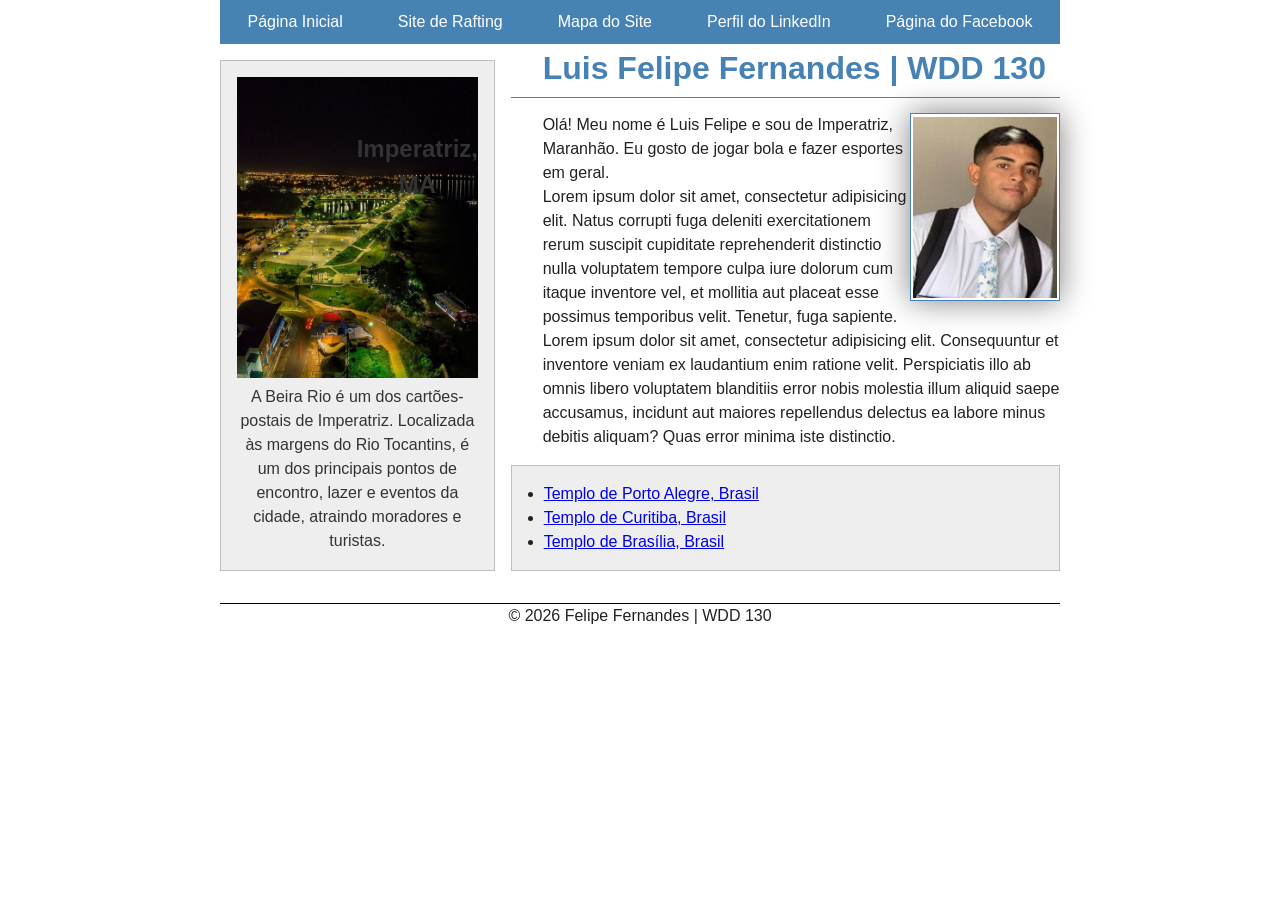
<file: index.html>
<!DOCTYPE html>
<html lang="pt-BR">
<head>
    <meta charset="UTF-8">
    <meta name="viewport" content="width=device-width, initial-scale=1.0">
    <meta name="description" content="Página de perfil de Luis Felipe Fernandes para o curso WDD 130, apresentando informações pessoais e sobre a cidade de Imperatriz, Maranhão.">
    <meta name="author" content="Felipe Fernandes">
    <title>Luis Felipe Fernandes | WDD 130</title>
    <link rel="stylesheet" href="estilos/estilos.css">
</head>
<body>
    <header>
        <nav>
            <a href="#">Página Inicial</a>
            <a href="wwr/">Site de Rafting</a>
            <a href="mapa-do-site.html">Mapa do Site</a>
            <a href="https://linkedin.com" target="_blank">Perfil do LinkedIn</a>
            <a href="https://facebook.com" target="_blank">Página do Facebook</a>
        </nav>
    </header>

    <div class="grid">
        <main>
            <h1 class="indentacao">Luis Felipe Fernandes | WDD 130</h1>
            
            <img src="imagens/perfil.png" alt="Foto de Perfil do Felipe Fernandes" width="200">
            
            <p class="indentacao">Olá! Meu nome é Luis Felipe e sou de Imperatriz, Maranhão. Eu gosto de jogar bola e fazer esportes em geral.</p>
            
            <p class="indentacao">
                Lorem ipsum dolor sit amet, consectetur adipisicing elit. Natus corrupti fuga deleniti 
                exercitationem rerum suscipit cupiditate reprehenderit distinctio nulla voluptatem tempore 
                culpa iure dolorum cum itaque inventore vel, et mollitia aut placeat esse possimus 
                temporibus velit. Tenetur, fuga sapiente.
            </p>
            
            <p class="indentacao">
                Lorem ipsum dolor sit amet, consectetur adipisicing elit. Consequuntur et inventore veniam 
                ex laudantium enim ratione velit. Perspiciatis illo ab omnis libero voluptatem blanditiis 
                error nobis molestia illum aliquid saepe accusamus, incidunt aut maiores repellendus 
                delectus ea labore minus debitis aliquam? Quas error minima iste distinctio.
            </p>

            <ul class="caixa indentacao">
                <li>
                    <a href="https://www.churchofjesuschrist.org/temples/details/porto-alegre-brazil-temple?lang=eng" target="_blank">
                        Templo de Porto Alegre, Brasil
                    </a>
                </li>
                <li>
                    <a href="https://www.churchofjesuschrist.org/temples/details/curitiba-brazil-temple?lang=eng" target="_blank">
                        Templo de Curitiba, Brasil
                    </a>
                </li>
                <li>
                    <a href="https://www.churchofjesuschrist.org/temples/details/brasilia-brazil-temple?lang=eng" target="_blank">
                        Templo de Brasília, Brasil
                    </a>
                </li>
            </ul>
        </main>

        <aside class="caixa">
            <h2>Imperatriz, MA</h2>
            <img src="imagens/beira-rio.jpg" alt="Beira Rio" class="place-img">
            <p>
                A Beira Rio é um dos cartões-postais de Imperatriz. Localizada às margens do Rio Tocantins, 
                é um dos principais pontos de encontro, lazer e eventos da cidade, atraindo moradores e turistas.
            </p>
        </aside>
    </div>

    <footer>
        <p>&copy; 2026 Felipe Fernandes | WDD 130</p>
    </footer>
</body>
</html>
</file>
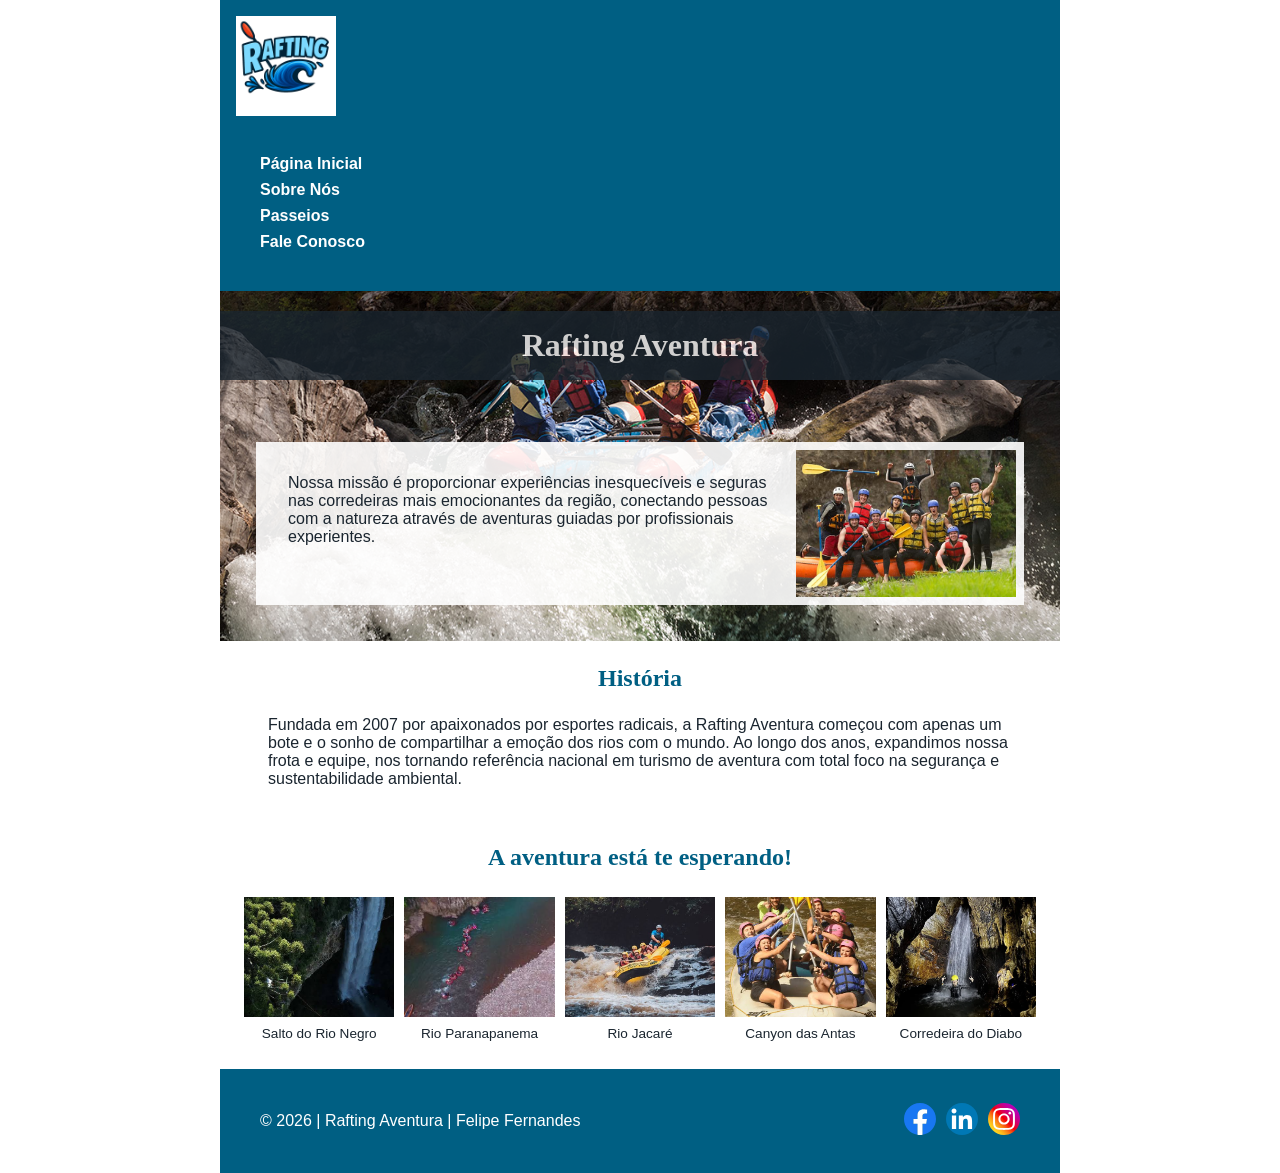
<file: wwr/index.html>
<!DOCTYPE html>
<html lang="pt-BR">
<head>
    <meta charset="UTF-8">
    <meta name="viewport" content="width=device-width, initial-scale=1.0">
    <meta name="description" content="Saiba mais sobre a nossa empresa de rafting em corredeiras, nossa história, missão e as aventuras inesquecíveis que preparamos para você.">
    <meta name="author" content="Felipe Fernandes">
    <title>Sobre Nós - Rafting Aventura</title>
    <link rel="stylesheet" href="estilos/rafting.css">
</head>
<body>

    <header>
        <img src="imagens/logo.png" alt="Logotipo da empresa Rafting Aventura">
        <nav>
            <ul>
                <li><a href="index.html">Página Inicial</a></li>
                <li><a href="sobre.html">Sobre Nós</a></li>
                <li><a href="passeios.html">Passeios</a></li>
                <li><a href="contato.html">Fale Conosco</a></li>
            </ul>
        </nav>
    </header>

    <main>
        <div class="hero">
            <img src="imagens/hero.jpg" alt="Equipe praticando rafting em corredeiras agitadas">
            <h1>Rafting Aventura</h1>
            <article>
                <img src="imagens/cliente.jpg" alt="Cliente sorrindo após a prática de rafting">
                <p>Nossa missão é proporcionar experiências inesquecíveis e seguras nas corredeiras mais emocionantes da região, conectando pessoas com a natureza através de aventuras guiadas por profissionais experientes.</p>
            </article>
        </div>

        <section class="historia">
            <h2>História</h2>
            <p>Fundada em 2007 por apaixonados por esportes radicais, a Rafting Aventura começou com apenas um bote e o sonho de compartilhar a emoção dos rios com o mundo. Ao longo dos anos, expandimos nossa frota e equipe, nos tornando referência nacional em turismo de aventura com total foco na segurança e sustentabilidade ambiental.</p>
        </section>

        <section class="aventura">
            <h2>A aventura está te esperando!</h2>
            <figure>
                <img src="imagens/aventura1.jpg" alt="Salto do Rio Negro">
                <figcaption>Salto do Rio Negro</figcaption>
            </figure>
            <figure>
                <img src="imagens/aventura2.jpg" alt="Corredeira do Rio Paranapanema">
                <figcaption>Rio Paranapanema</figcaption>
            </figure>
            <figure>
                <img src="imagens/aventura3.jpg" alt="Corredeira do Rio Jacaré">
                <figcaption>Rio Jacaré</figcaption>
            </figure>
            <figure>
                <img src="imagens/aventura4.jpg" alt="Canyon das Antas">
                <figcaption>Canyon das Antas</figcaption>
            </figure>
            <figure>
                <img src="imagens/aventura5.jpg" alt="Corredeira do Diabo">
                <figcaption>Corredeira do Diabo</figcaption>
            </figure>
        </section>
    </main>

    <footer>
        <p>&copy; 2026 | Rafting Aventura | Felipe Fernandes</p>
        <nav class="socialmedia">
            <a href="https://facebook.com">
                <img src="imagens/facebook.svg" alt="Ícone do Facebook">
            </a>
            <a href="https://linkedin.com">
                <img src="imagens/linkedin.svg" alt="Ícone do LinkedIn">
            </a>
            <a href="https://instagram.com">
                <img src="imagens/instagram.svg" alt="Ícone do Instagram">
            </a>
        </nav>
    </footer>

</body>
</html>
</file>
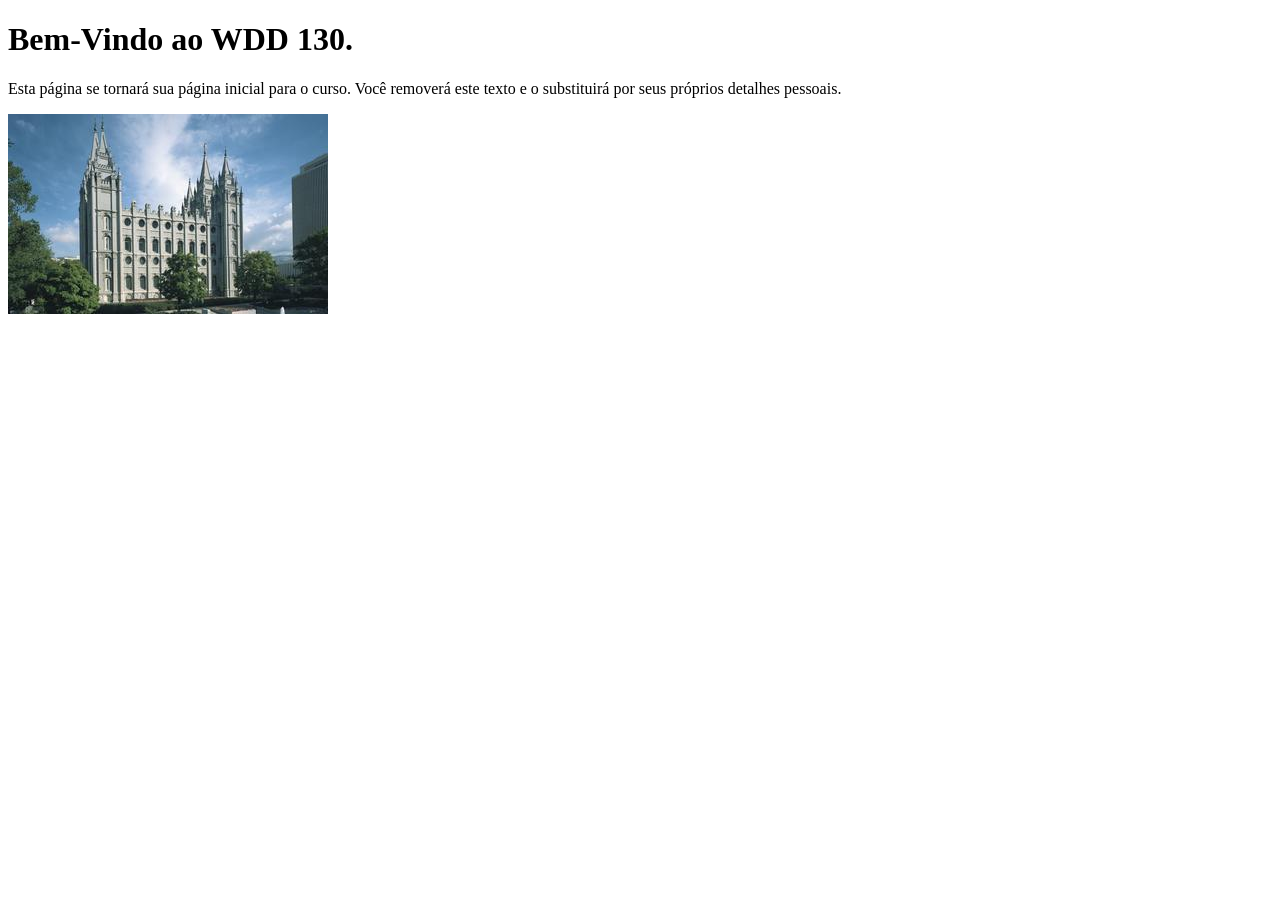
<file: antigo-index.html>
<!DOCTYPE html>
<html lang="pt-br">
<head>
    <meta charset="UTF-8">
    <meta name="viewport" content="width=device-width, initial-scale=1.0">
    <title>WDD 130 | Página Inicial</title>
</head>
<body>
    <h1>Bem-Vindo ao WDD 130.</h1>
    <p>Esta página se tornará sua página inicial para o curso. Você removerá este texto e o substituirá por seus próprios detalhes pessoais.</p>

    <img src="imagens/templo-lago-salgado.jpg" alt="O Templo de Lago Salgado.">
</body>
</html>
</file>
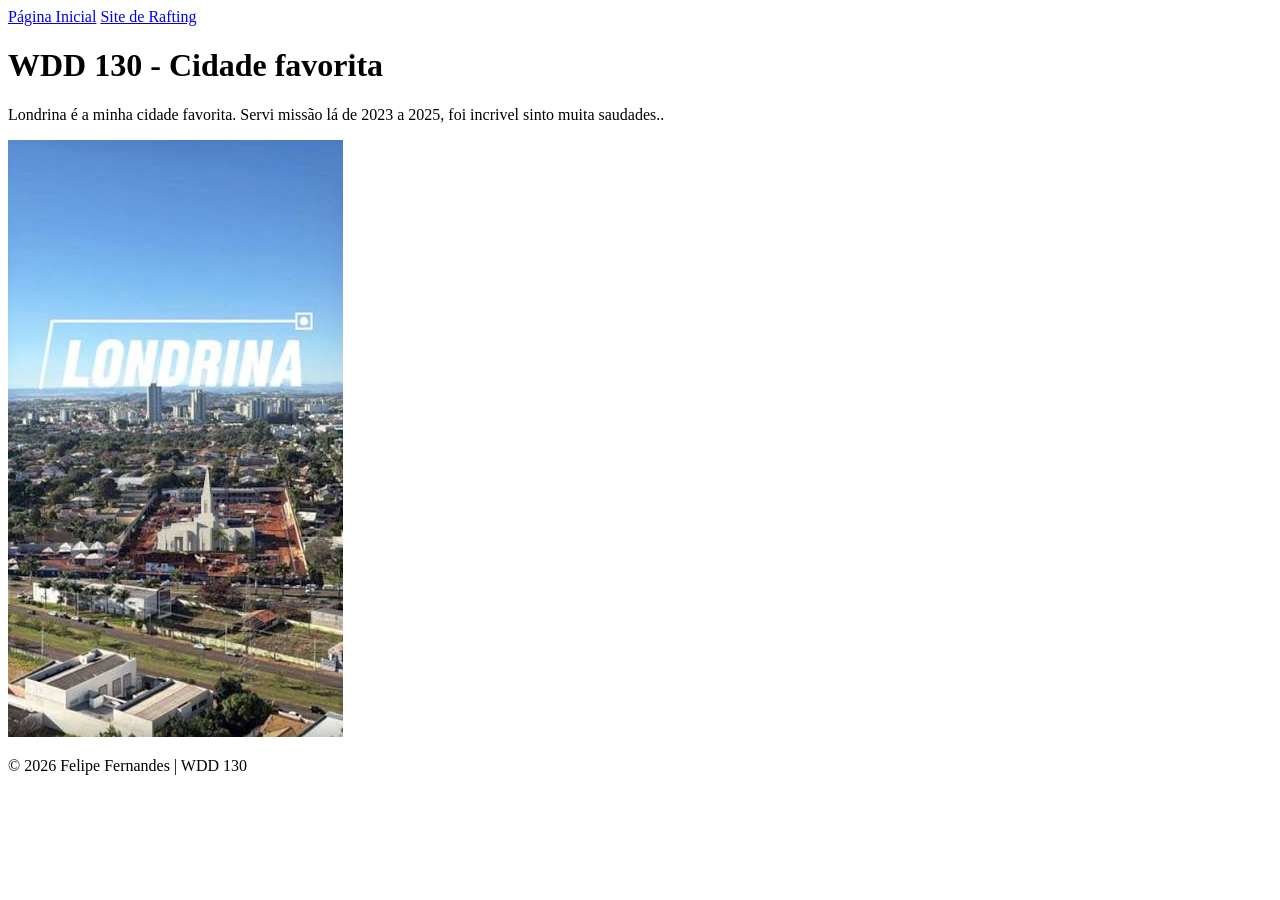
<file: cidade favorita.html>
<!DOCTYPE html>
<html lang="pt-BR">
<head>
    <meta charset="UTF-8">
    <meta name="viewport" content="width=device-width, initial-scale=1.0">
    <title>WDD 130 - Felipe Fernandes</title>
</head>
<body>

    <header>
        <nav>
            <a href="#">Página Inicial</a>
            <a href="wwr/">Site de Rafting</a>
        </nav>
    </header>

    <main>
        <h1>WDD 130 - Cidade favorita</h1>
        
        <p>Londrina é a minha cidade favorita. Servi missão lá de 2023 a 2025, foi incrivel sinto muita saudades..</p>

        <img src="imagens/cidadefavorita.jpg" alt="Minha Cidade Favorita">
    </main>

    <footer>
        <p>© 2026 Felipe Fernandes | WDD 130</p>
    </footer>

</body>
</html>
</file>
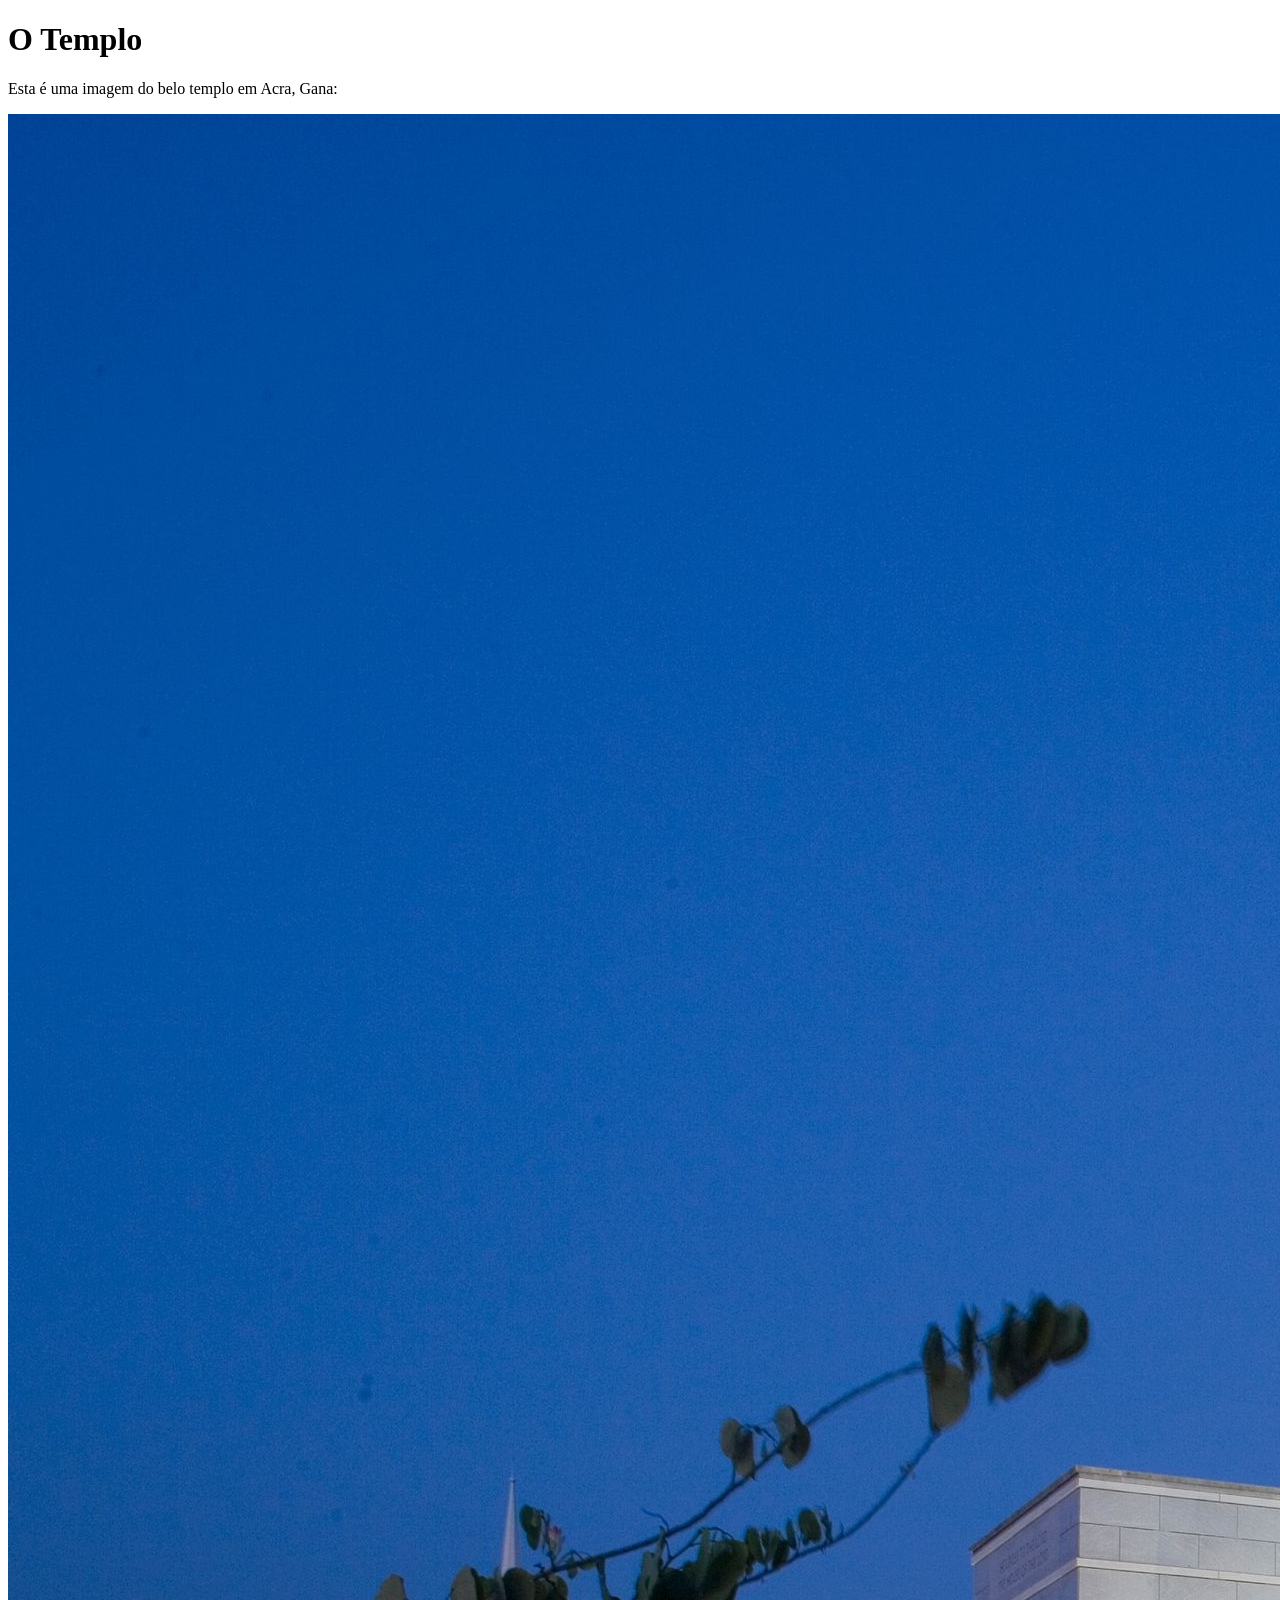
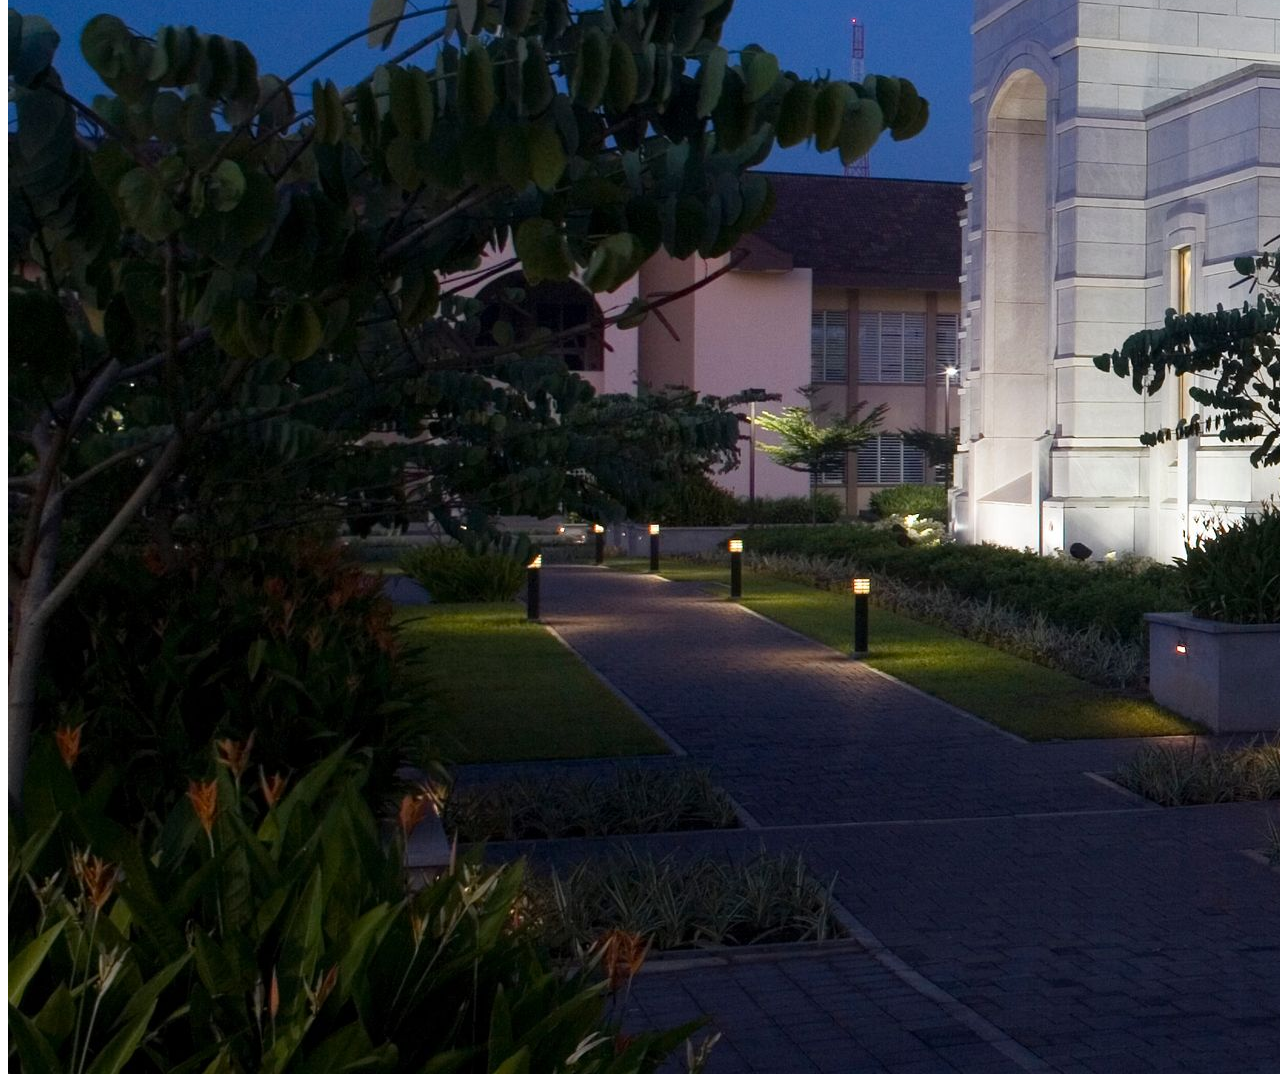
<file: semana01/imagens.html>
<!DOCTYPE html>
<html lang="pt-br">
<head>
    <meta charset="UTF-8">
    <meta name="viewport" content="width=device-width, initial-scale=1.0">
    <title>Imagem do Templo</title>
</head>
<body>
    <h1>O Templo</h1>
    <p>Esta é uma imagem do belo templo em Acra, Gana:</p>
    <img src="imagens/templo-largo.jpeg" alt="O Templo de Acra, Gana">
    
</body>
</html>
</file>
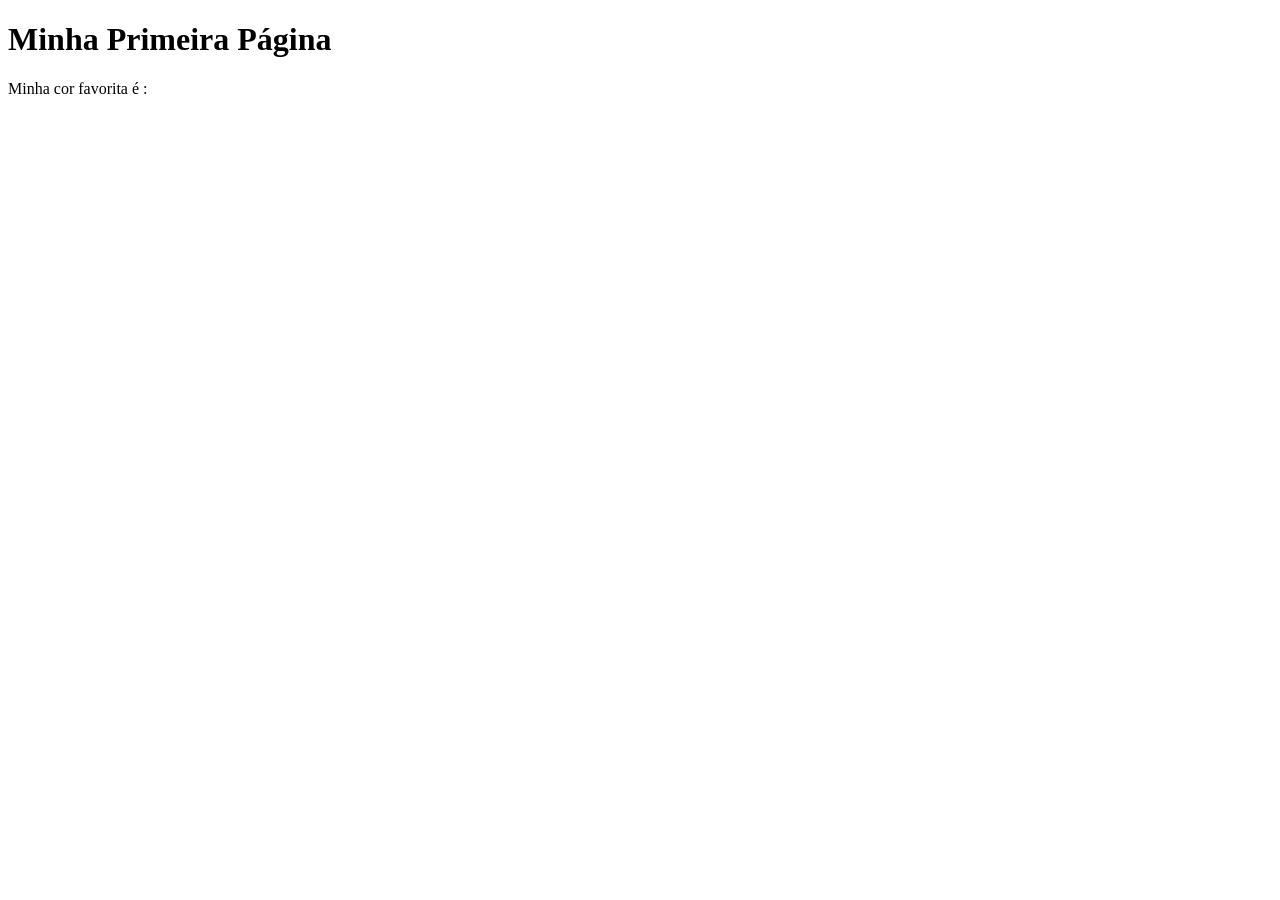
<file: semana01/primeira-pagina.html>
<!DOCTYPE html>
<html lang="pt-br">
<head>
    <meta charset="UTF-8">
    <meta name="viewport" content="width=device-width, initial-scale=1.0">
    <title>Minha Primeira Página</title>
</head>
<body>
    <h1>Minha Primeira Página</h1>
    <p>Minha cor favorita é : </p>
</body>
</html>
</file>
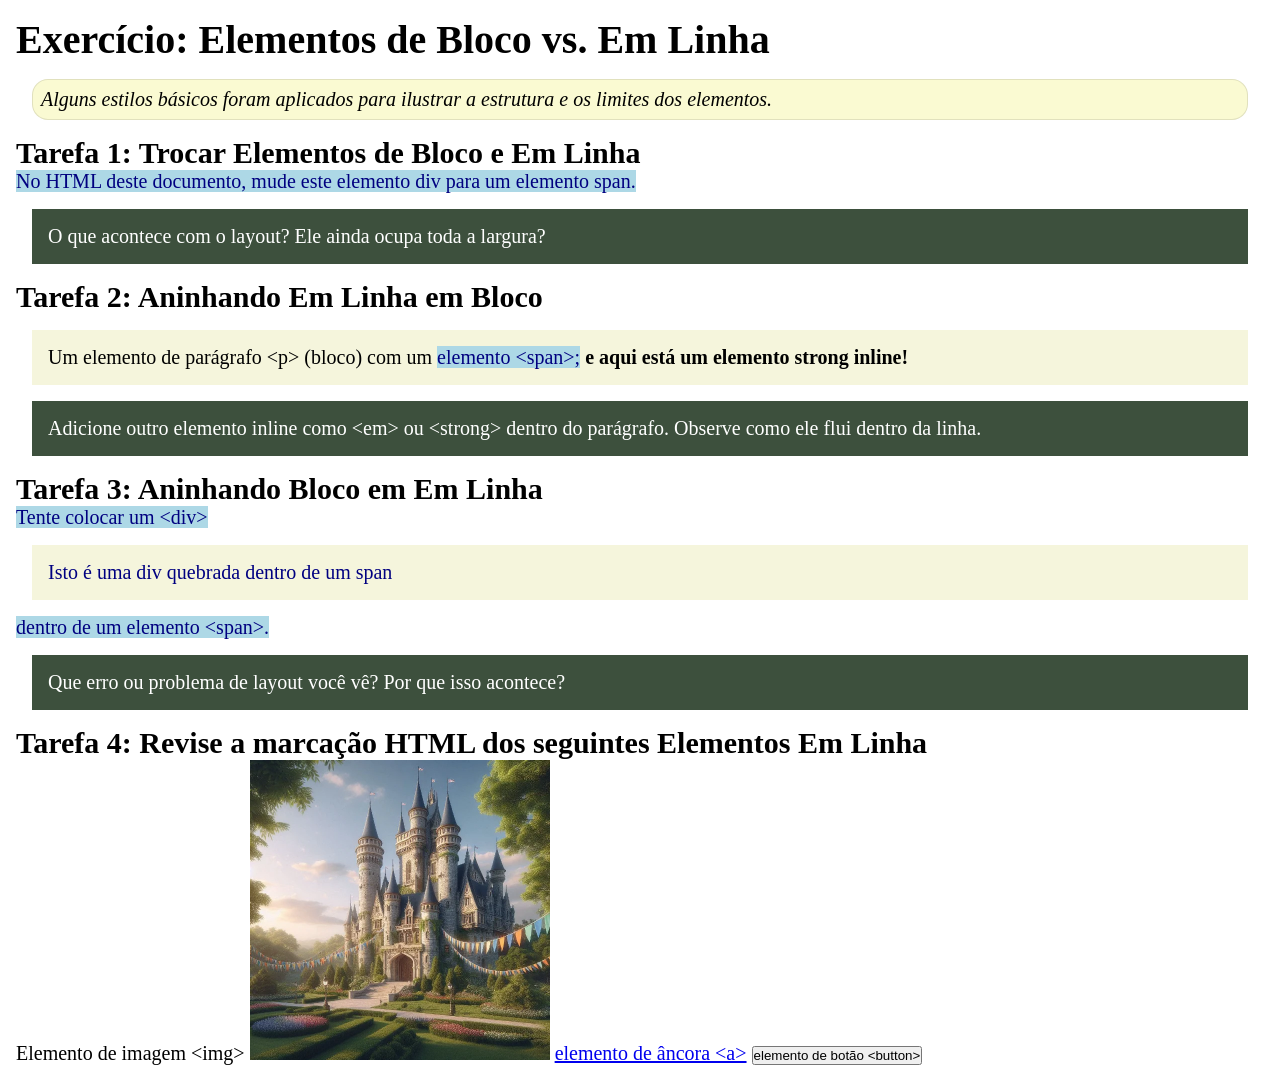
<file: semana02/bloco-vs-inline.html>
<!DOCTYPE html>

<html lang="pt-br">

<head>
    <meta charset="UTF-8">
    <meta name="viewport" content="width=device-width, initial-scale=1.0">
    <title>Exercício: Bloco vs Inline</title>
    <!-- Linha corrigida para carregar o CSS corretamente no seu navegador -->
    <link rel="stylesheet" href="./estilos/bloco-vs-inline.css">
</head>

<body>

    <main>
        <h1>Exercício: Elementos de Bloco vs. Em Linha</h1>
        <p class="note">Alguns estilos básicos foram aplicados para ilustrar a estrutura e os limites dos elementos.</p>

        <!-- Tarefa 1: Alterada de div para span para testar o comportamento inline -->
        <h2>Tarefa 1: Trocar Elementos de Bloco e Em Linha</h2>
        <span>No HTML deste documento, mude este elemento div para um elemento span.</span>
        
        <p class="question">O que acontece com o layout? Ele ainda ocupa toda a largura?</p>

        <!-- Tarefa 2: Adicionado o elemento strong (inline) no fim do parágrafo -->
        <h2>Tarefa 2: Aninhando Em Linha em Bloco</h2>
        <p>Um elemento de parágrafo &lt;p&gt; (bloco) com um <span>elemento &lt;span&gt;;</span> <strong>e aqui está um elemento strong inline!</strong></p>
        <p class="question">Adicione outro elemento inline como &lt;em&gt; ou &lt;strong&gt; dentro do parágrafo. Observe como ele flui dentro da linha.</p>

        <!-- Tarefa 3: Colocado a div dentro do span para simular o erro de aninhamento -->
        <h2>Tarefa 3: Aninhando Bloco em Em Linha</h2>
        <span>Tente colocar um &lt;div&gt;<div>Isto é uma div quebrada dentro de um span</div> dentro de um elemento &lt;span&gt;.</span>
        <p class="question">Que erro ou problema de layout você vê? Por que isso acontece?</p>

        <h2>Tarefa 4: Revise a marcação HTML dos seguintes Elementos Em Linha</h2>
        Elemento de imagem &lt;img&gt;
        <img src="imagens/castelo.webp" alt="imagem (imagens estão em linha)" width="300" height="300">
        <a href="https://churchofjesuschrist.org">elemento de âncora &lt;a&gt;</a>
        <button type="button">elemento de botão &lt;button&gt;</button>
    </main>

</body>

</html>
</file>
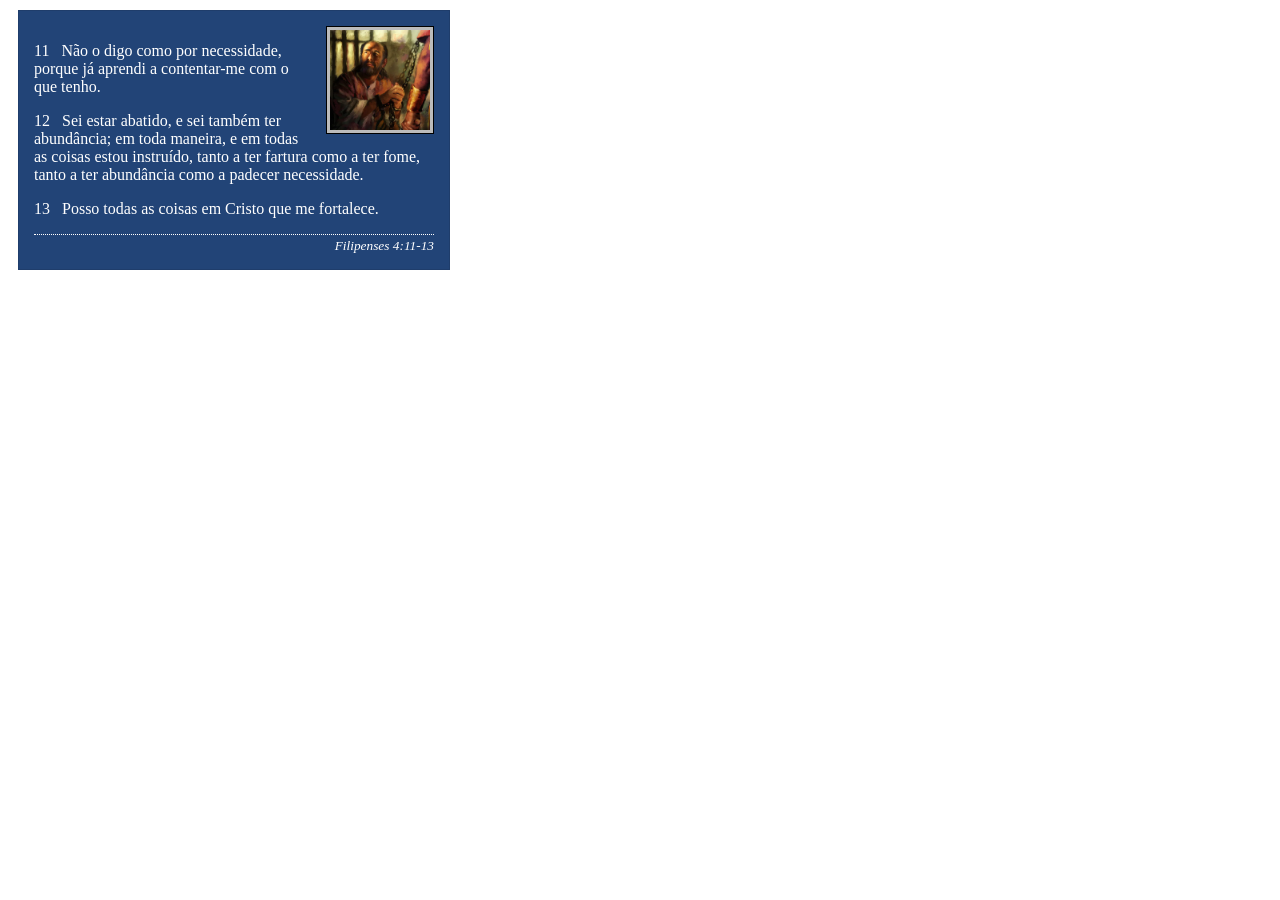
<file: semana02/box-model-solucao.html>
<!DOCTYPE html>
<html lang="pt-br">

<head>
    <meta charset="UTF-8">
    <meta name="viewport" content="width=device-width, initial-scale=1.0">
    <title>Atividade de Box Model</title>
    <link rel="stylesheet" href="estilos/box-model-solucao.css">
</head>

<body>
    <main>
        <div class="callout">
            <img src="imagens/apostolo-paulo-preso.webp" alt="Apóstolo Paulo - Preso em Roma" width="200" height="200">
            <blockquote>
                <p>11 &nbsp; Não o digo como por necessidade, porque já aprendi a contentar-me com o que tenho.</p>
                <p>12 &nbsp; Sei estar abatido, e sei também ter abundância; em toda maneira, e em todas as coisas estou
                    instruído, tanto a ter fartura como a ter fome, tanto a ter abundância como a padecer necessidade.
                </p>
                <p>13 &nbsp; Posso todas as coisas em Cristo que me fortalece.</p>
            </blockquote>
            <cite>Filipenses 4:11-13</cite>
        </div>
    </main>
</body>

</html>
</file>
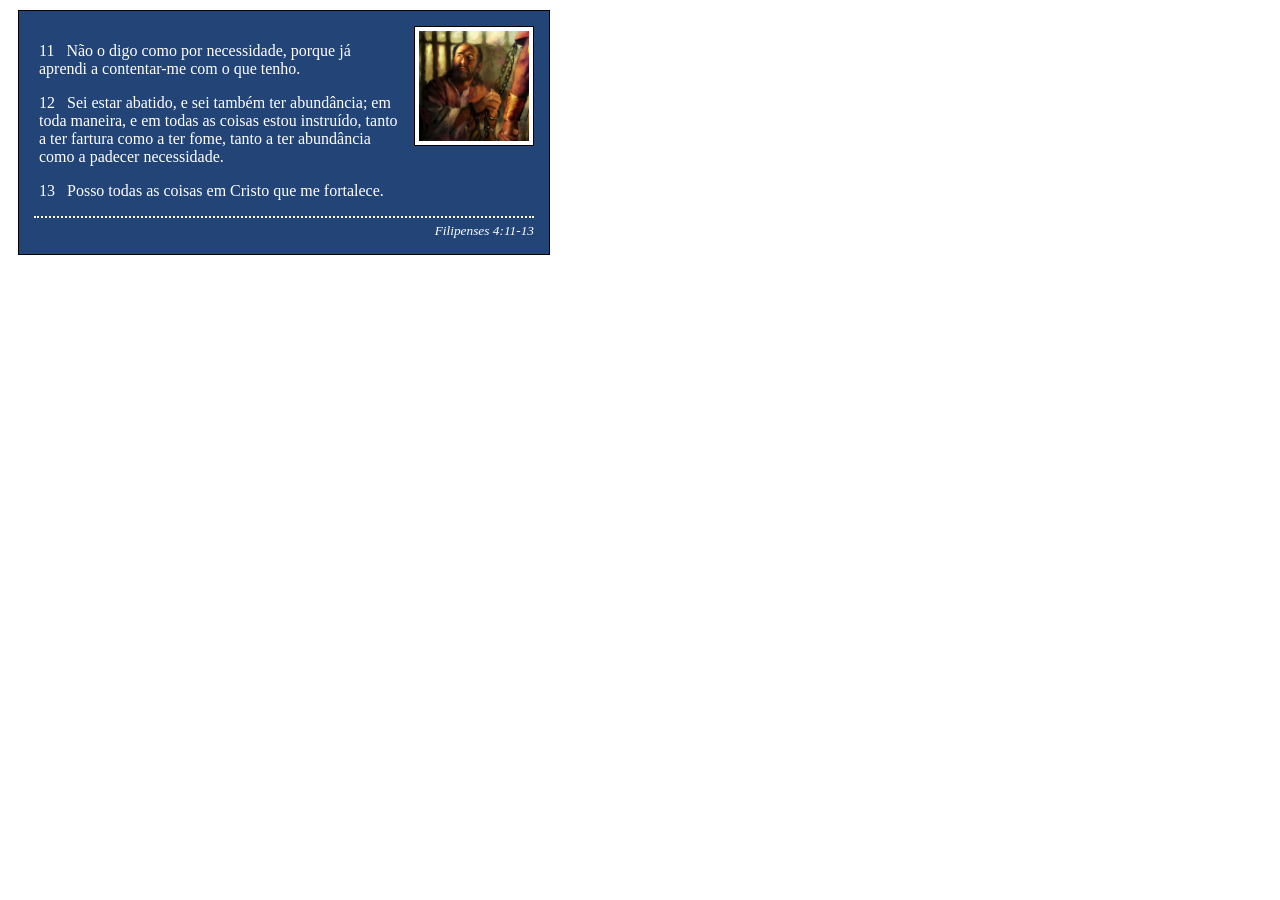
<file: semana02/box-model.html>
<!DOCTYPE html>
<html lang="pt-br">

<head>
    <meta charset="UTF-8">
    <meta name="viewport" content="width=device-width, initial-scale=1.0">
    <title>Atividade de Box Model</title>
<link rel="stylesheet" href="estilos/box-model.css">
</head>

<body>
    <main>
        <div class="callout">
            <img src="imagens/apostolo-paulo-preso.webp" alt="Apóstolo Paulo - Preso em Roma" width="200" height="200">
            <blockquote>
                <p>11 &nbsp; Não o digo como por necessidade, porque já aprendi a contentar-me com o que tenho.</p>
                <p>12 &nbsp; Sei estar abatido, e sei também ter abundância; em toda maneira, e em todas as coisas estou instruído, tanto a ter fartura como a ter fome, tanto a ter abundância como a padecer necessidade.</p>
                <p>13 &nbsp; Posso todas as coisas em Cristo que me fortalece.</p>
            </blockquote>
            <cite>Filipenses 4:11-13</cite>
        </div>
    </main>
</body>
</html>
</file>
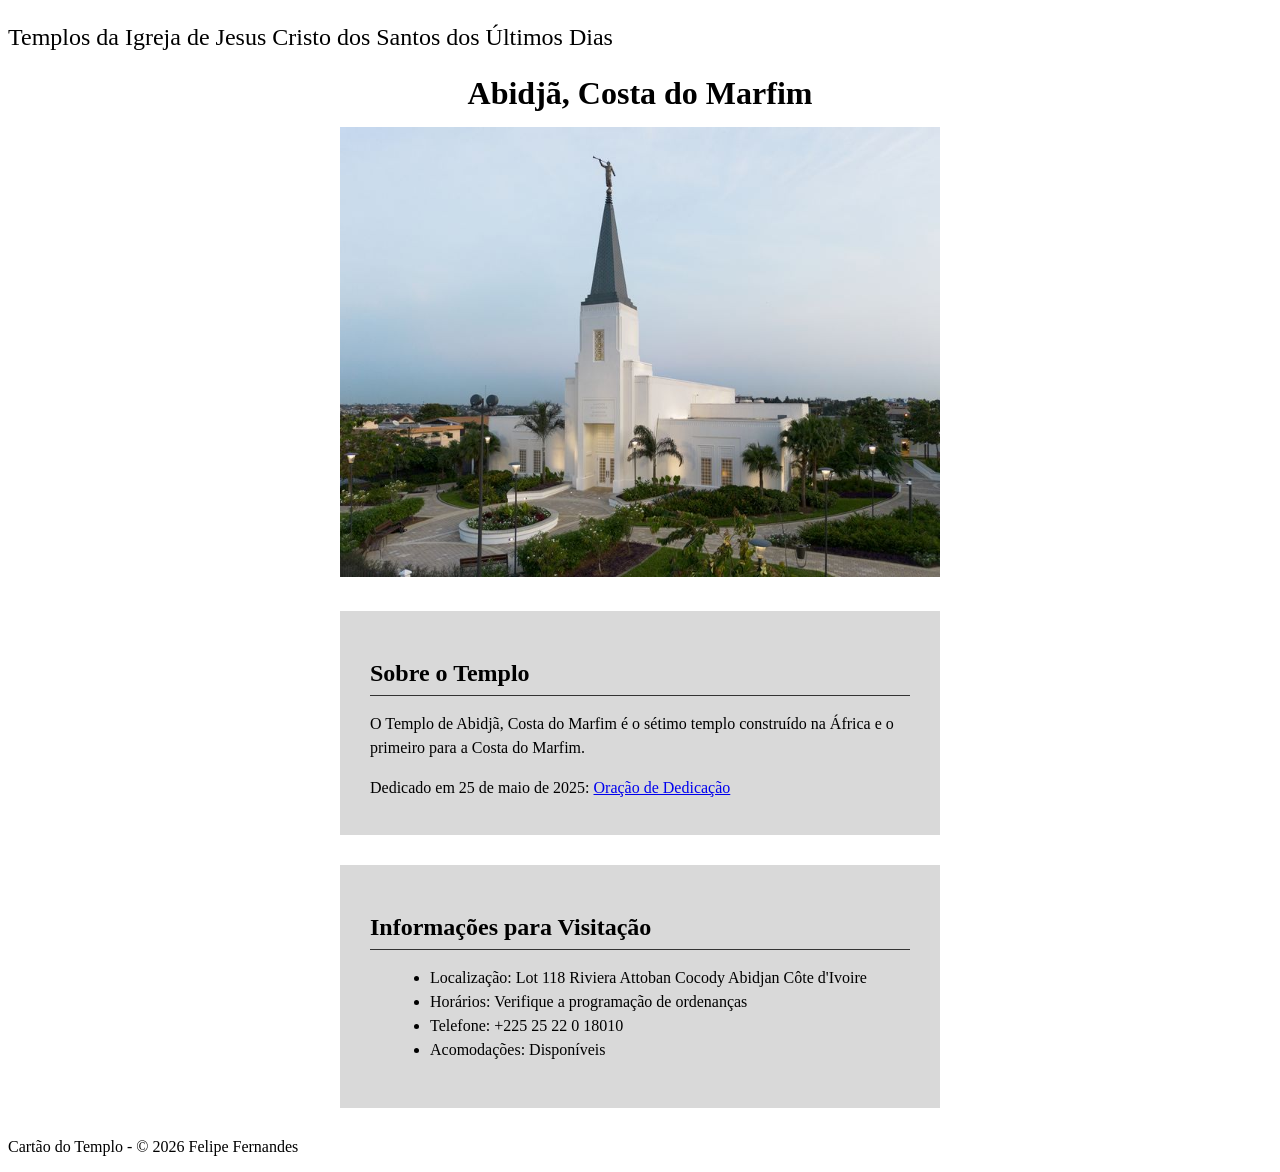
<file: semana02/templo.html>
<!DOCTYPE html>
<html lang="pt-br">

<head>
    <meta charset="UTF-8">
    <meta name="viewport" content="width=device-width, initial-scale=1.0">
    <title>Cartão do Templo - Abidjã, Costa do Marfim</title>
    <link rel="stylesheet" href="estilos/templo.css">
</head>

<body>
    <header>
        <p>Templos da Igreja de Jesus Cristo dos Santos dos Últimos Dias</p>
    </header>
    <main>
        <h1>Abidjã, Costa do Marfim</h1>
        <picture>
            <img src="imagens/abidja-costa-do-marfim.jpeg" alt="Templo de Abidjã, Costa do Marfim">
        </picture>
        <section>
            <h2>Sobre o Templo</h2>
            <p>O Templo de Abidjã, Costa do Marfim é o sétimo templo construído na África e o primeiro para a Costa do Marfim.</p>
            <p>Dedicado em 25 de maio de 2025: <a
                    href="https://www.churchofjesuschrist.org/temples/dedicatory-prayer/abidjan-ivory-coast-temple/2025-05-25?lang=eng"
                    target="_blank" rel="noopener noreferrer">Oração de Dedicação</a></p>
        </section>
        <section>
            <h2>Informações para Visitação</h2>
            <ul>
                <li>Localização: Lot 118 Riviera Attoban Cocody Abidjan Côte d'Ivoire</li>
                <li>Horários: Verifique a programação de ordenanças</li>
                <li>Telefone: +225 25 22 0 18010</li>
                <li>Acomodações: Disponíveis</li>
            </ul>
        </section>
    </main>
    <footer>
        <p>Cartão do Templo - © 2026 Felipe Fernandes</p>
    </footer>
</body>

</html>
</file>
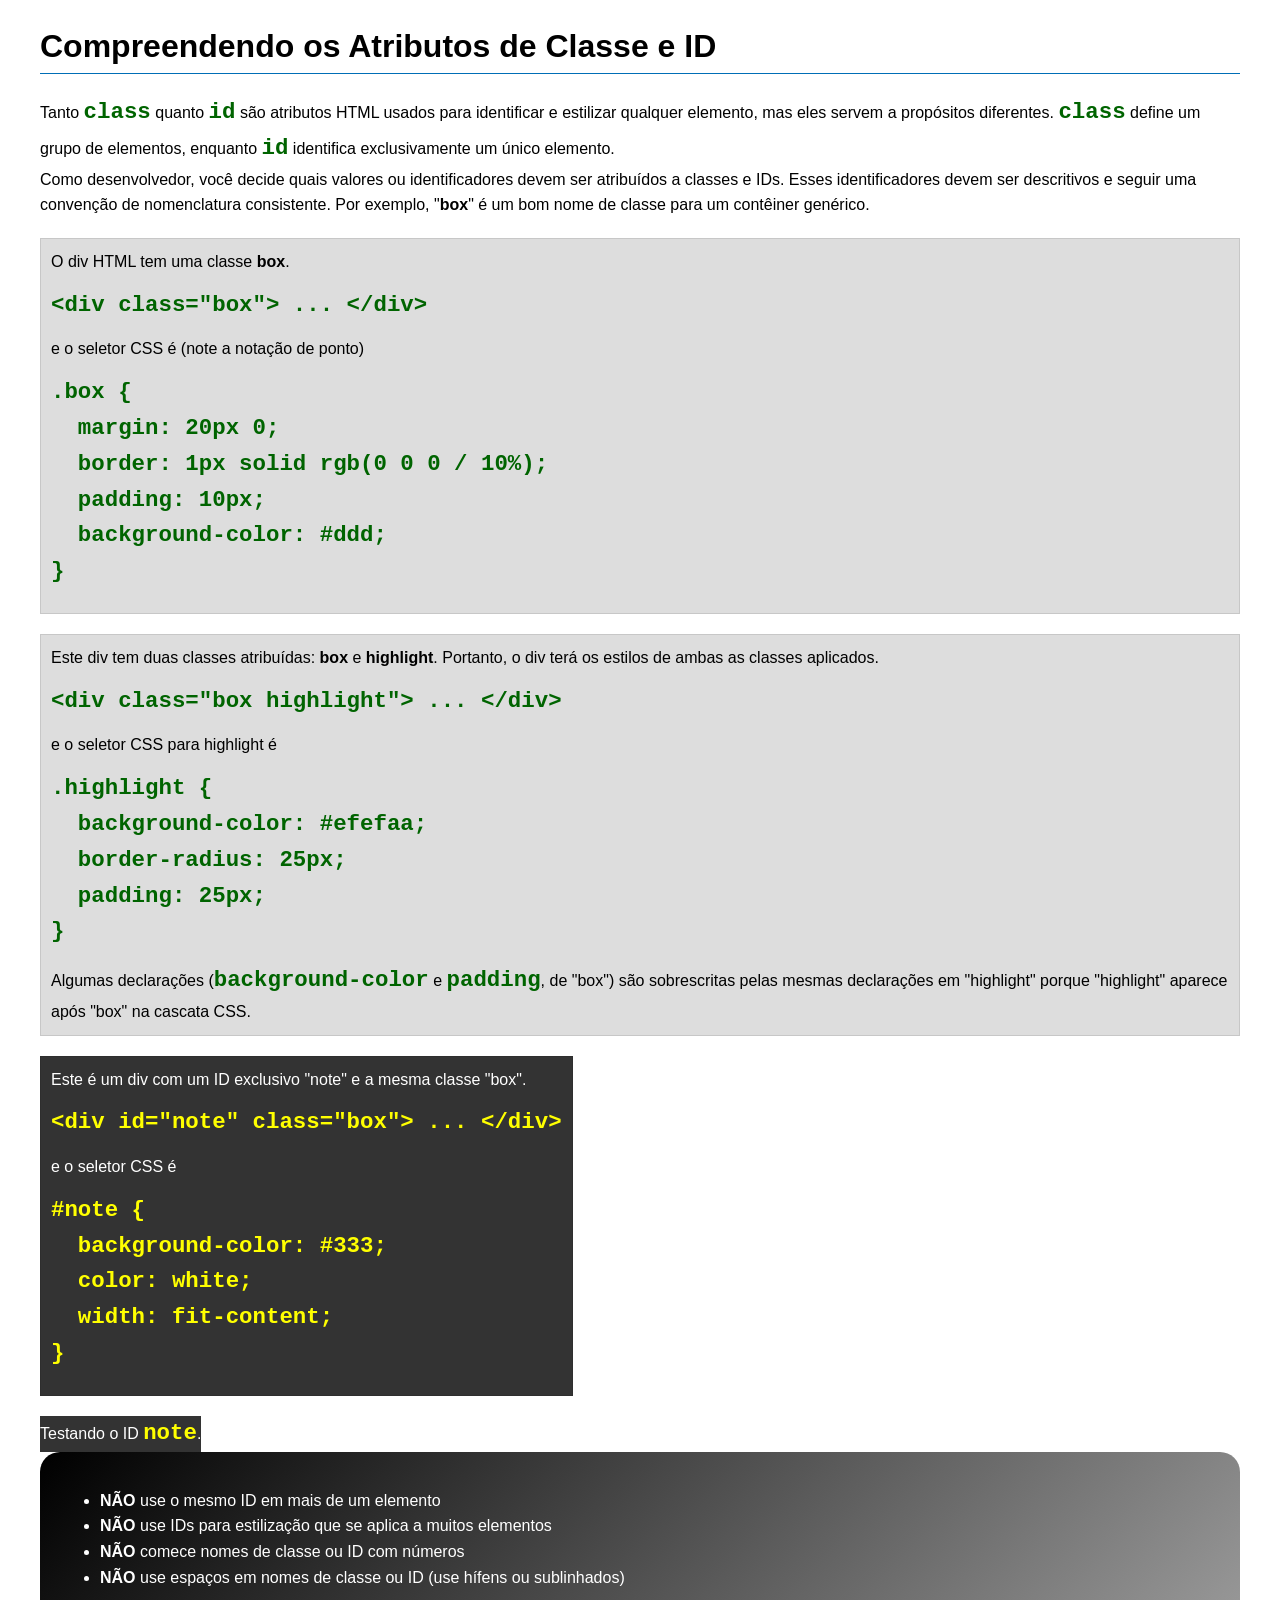
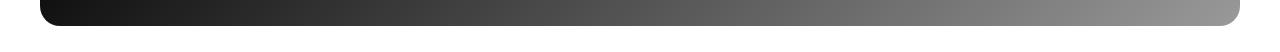
<file: semana03/classe-e-id.html>
<!DOCTYPE html>
<html lang="pt-br">

<head>
    <meta charset="UTF-8">
    <meta name="viewport" content="width=device-width, initial-scale=1.0">
    <title>Atributos de Classe vs ID</title>
    <link rel="stylesheet" href="estilos/classe-e-id.css">
</head>

<body>
    <h1>Compreendendo os Atributos de Classe e ID</h1>
    <p>Tanto <code>class</code> quanto <code>id</code> são atributos HTML usados para identificar e estilizar qualquer
        elemento, mas eles servem a propósitos diferentes. <code>class</code> define um grupo de elementos, enquanto
        <code>id</code> identifica exclusivamente um único elemento.
    </p>
    <p>Como desenvolvedor, você decide quais valores ou identificadores devem ser atribuídos a classes e IDs. Esses
        identificadores devem ser descritivos e seguir uma convenção de nomenclatura consistente. Por exemplo,
        "<strong>box</strong>" é um bom nome de classe para um contêiner genérico.</p>
    <div class="box">
        <p>O div HTML tem uma classe <strong>box</strong>.</p>
        <pre><code class="html">&lt;div class="box"&gt; ... &lt;/div&gt;</code></pre>
        e o seletor CSS é (note a notação de ponto)
        <pre><code class="css">.box {
  margin: 20px 0;
  border: 1px solid rgb(0 0 0 / 10%);
  padding: 10px;
  background-color: #ddd; 
}</code></pre>
    </div>

    <div class="box">
        <p>Este div tem duas classes atribuídas: <strong>box</strong> e <strong>highlight</strong>. Portanto, o div terá
            os estilos de ambas as classes aplicados.</p>
        <pre><code class="html">&lt;div class="box highlight"&gt; ... &lt;/div&gt;</code></pre>
        e o seletor CSS para highlight é
        <pre><code class="css">.highlight {
  background-color: #efefaa;
  border-radius: 25px;
  padding: 25px;
}</code></pre>
        <p>Algumas declarações (<code>background-color</code> e <code>padding</code>, de "box") são sobrescritas pelas
            mesmas declarações em "highlight" porque "highlight" aparece após "box" na cascata CSS.</p>
    </div>

    <div id="note" class="box">
        <p>Este é um div com um ID exclusivo "note" e a mesma classe "box".</p>
        <pre><code class="html">&lt;div id="note" class="box"&gt; ... &lt;/div&gt;</code></pre>
        e o seletor CSS é
        <pre><code class="css">#note {
  background-color: #333;
  color: white;
  width: fit-content;
}</code></pre>
    </div>

    <div id="note">
        <p>Testando o ID <code>note</code>.</p>
    </div>

    <section id="melhor-pratica">
        <ul>
            <li><strong>NÃO</strong> use o mesmo ID em mais de um elemento</li>
            <li><strong>NÃO</strong> use IDs para estilização que se aplica a muitos elementos</li>
            <li><strong>NÃO</strong> comece nomes de classe ou ID com números</li>
            <li><strong>NÃO</strong> use espaços em nomes de classe ou ID (use hífens ou sublinhados)</li>
        </ul>
    </section>

    <br>

</body>

</html>
</file>
<file: estilos/estilos.css>
:root {
    --primary-color: steelblue;
    --text-color: #222;
    --font-base: Arial, Helvetica, sans-serif;
}

* {
    margin: 0;
    padding: 0;
    box-sizing: border-box;
}

body {
    font-family: var(--font-base);
    line-height: 1.5;
    color: var(--text-color);
    background: #fff;
    margin: 0;
}

header, footer, .grid {
    max-width: 840px;
    margin: 0 auto;
}

nav {
    background-color: var(--primary-color);
    display: flex;
    justify-content: space-around;
    align-items: center;
}

nav a {
    color: white;
    padding: 10px;
    display: block;
    text-decoration: none;
}

nav a:hover {
    background-color: rgba(255, 255, 255, 0.2);
}

h1 {
    color: var(--primary-color);
    border-bottom: 1px solid var(--primary-color);
    padding-bottom: 5px;
    margin-bottom: 15px;
}

.grid {
    display: grid;
    grid-template-columns: 1fr 2fr;
    gap: 1rem;
}

aside {
    grid-column: 1;
    grid-row: 1;
    color: #333;
    text-align: center;
    position: relative;
}

main {
    grid-column: 2;
}

main img {
    width: 150px;
    height: auto;
    border: 1px solid var(--primary-color);
    padding: 2px;
    box-shadow: 0 0 30px gray;
    float: right;
}

p {
    padding: 0;
}

aside img {
    width: 100%;
    max-width: 250px;
    height: auto;
}

aside h2 {
    position: absolute;
    top: 70px;
    left: 120px;
}

footer {
    margin-top: 1em;
    border-top: 1px solid #000;
    text-align: center;
}

.caixa {
    border: 1px solid rgba(0, 0, 0, 0.2);
    padding: 1em;
    margin: 1em 0;
    background-color: #eee;
}

.indentacao {
    padding-left: 2rem;
}
</file>
<file: wwr/estilos/rafting.css>
:root {
  --cor-primaria: #005f83;
  --cor-secundaria: #ffffff;
  --cor-destaque1: #1a252f;
  --cor-destaque2: #e9c46a;
  --fonte-titulo: "Times New Roman", "Georgia", serif;
  --fonte-body: Arial, Helvetica, sans-serif;
}

* {
  margin: 0;
  padding: 0;
  box-sizing: border-box;
}

body {
  font-family: var(--fonte-body);
  color: var(--cor-destaque1);
  background-color: var(--cor-secundaria);
}

header, main, footer {
  width: 840px;
  margin: 0 auto;
}

header {
  display: flex;
  flex-direction: column;
  align-items: flex-start;
  background-color: var(--cor-primaria);
  color: var(--cor-secundaria);
  padding: 16px;
}

header img {
  width: 100px;
  height: auto;
  margin-bottom: 15px;
}

header nav ul {
  list-style-type: none;
  display: flex;
  flex-direction: column;
  gap: 8px;
}

header nav a {
  color: var(--cor-secundaria);
  text-decoration: none;
  font-weight: bold;
}

header nav a:hover {
  color: var(--cor-destaque2);
}

h1, h2 {
  font-family: var(--fonte-titulo);
  color: var(--cor-primaria);
  text-align: center;
}

nav, p, section, article {
  margin: 16px;
  padding: 8px;
}

.hero {
  position: relative;
}

.hero img {
  display: block;
  width: 100%;
  max-height: 350px;
  object-fit: cover;
}

.hero h1 {
  position: absolute;
  top: 20px;
  left: 0;
  width: 100%;
  padding: 16px;
  text-align: center;
  opacity: 0.8;
  background-color: var(--cor-destaque1);
  color: var(--cor-secundaria);
}

.hero article {
  position: absolute;
  bottom: 20px;
  left: 20px;
  right: 20px;
  background-color: rgba(255, 255, 255, 0.9);
}

.hero article img {
  float: right;
  width: 220px;
  height: auto;
  margin-left: 12px;
}

.historia {
  text-align: left;
}

.historia h2 {
  margin-bottom: 12px;
}

.aventura {
  display: flex;
  flex-wrap: wrap;
  justify-content: space-between;
  gap: 10px;
}

.aventura h2 {
  width: 100%;
  margin-bottom: 16px;
}

.aventura figure {
  text-align: center;
  flex: 1;
  margin: 0;
  padding: 0;
}

.aventura img {
  width: 100%;
  height: 120px;
  object-fit: cover;
}

.aventura figcaption {
  font-size: 0.85rem;
  margin-top: 5px;
}

footer {
  background-color: var(--cor-primaria);
  color: var(--cor-secundaria);
  display: flex;
  align-items: center;
  justify-content: space-between;
  margin-top: 20px;
  padding: 10px 16px;
}

.socialmedia {
  display: flex;
  gap: 10px;
}

.socialmedia a {
  text-decoration: none;
}

.socialmedia img {
  width: 32px;
  height: 32px;
}
</file>
<file: semana02/estilos/bloco-vs-inline.css>
* {
    margin: 0;
    padding: 0;
}

body {
    font-size: 20px;
    margin: 1rem;
}

p,
div {
    background-color: beige;
    margin: 1rem;
    padding: 1rem;
}

span {
    color: navy;
    background-color: lightblue;
}

code {
    margin: 0;
    padding: 0;
    color: green;
    font-size: 1.2rem;
}

.note {
    font-style: italic;
    background-color: lightgoldenrodyellow;
    border-radius: 1rem;
    border: 1px solid rgb(0 0 0 / 10%);
    margin: 1rem;
    padding: .5rem;
}

.question {
    background-color: #3d503d;
    color: #fff;
}
</file>
<file: semana02/estilos/box-model-solucao.css>
.callout {
    max-width: 400px;
    margin: 10px;
    border: 1px solid rgba(0, 0, 0, .1);
    padding: 15px;
    background-color: #247;
    color: #fff;
}

.callout img {
    float: right;
    margin: 0 0 10px 15px;
    border: 1px solid #000;
    padding: 3px;
    background-color: #bbb;
    width: 100px;
    height: auto;

}

blockquote {
    margin: 0;
}

cite {
    display: block;
    border-top: 1px dotted #fff;
    padding-top: 3px;
    text-align: right;
    font-size: smaller;
}
</file>
<file: semana02/estilos/box-model.css>
.callout {
    max-width: 500px;
    margin: 10px;
    border: 1px solid #000;
    padding: 15px;
    background-color: #247;
    color: #fff;
}

.callout img {
    float: right;
    margin: 0 0 15px 15px;
    border: 1px solid #000;
    padding: 4px;
    background-color: #fff;
    width: 110px;
    height: auto;
}

blockquote {
    margin: 5px;
}

cite {
    display: block;
    border-top: 2px dotted #fff;
    padding-top: 5px;
    text-align: right;
    font-size: smaller;
}
</file>
<file: semana02/estilos/templo.css>
header {
    font-size: 1.5rem;
}

main {
    margin: 0 auto;
    width: 600px;
}

h1 {
    text-align: center;
    margin: 15px 0;
}

picture {
    display: block;
    margin-bottom: 30px;
}

img {
    width: 600px;
    height: auto;
}

section {
    background-color: #d9d9d9;
    margin: 0 0 30px 0;
    padding: 30px;
    line-height: 1.5rem;
}

section p {
    margin-bottom: 5px;
}

section h2 {
    margin-bottom: 15px;
    border-bottom: 1px solid #333;
    padding-bottom: 10px;
}

section ul {
    margin-left: 20px;
}
</file>
<file: semana03/estilos/classe-e-id.css>
body {
    font-family: Arial, sans-serif;
    line-height: 1.6;
    margin: 0;
    padding: 0 40px;
}

h1 {
    border-bottom: 1px solid rgb(0 110 182);
    padding-bottom: 0;
}



p {
    margin: 0;
}

code {
    color: darkgreen;
    font-weight: 700;
    font-size: 1.4rem;
}

/* Class exemplos - podem ser reutilizados */

.box {
    margin: 20px 0;
    border: 1px solid rgb(0 0 0 / 10%);
    padding: 10px;
    background-color: #ddd; /* essa é a abreviação para #dddddd */
}

.highlight {
    background-color: #efefaa;
    border-radius: 25px;
    padding: 25px;
}

/* ID exemplos - devem ser únicos */

#note {
    background-color: #333;
    color: white;
    width: fit-content;
}

#note code {
    color: yellow;
}

#melhor-pratica {
    background: linear-gradient(135deg, #000 0%, #999 100%);
    color: white;
    border-radius: 20px;
    padding: 20px
}
</file>
